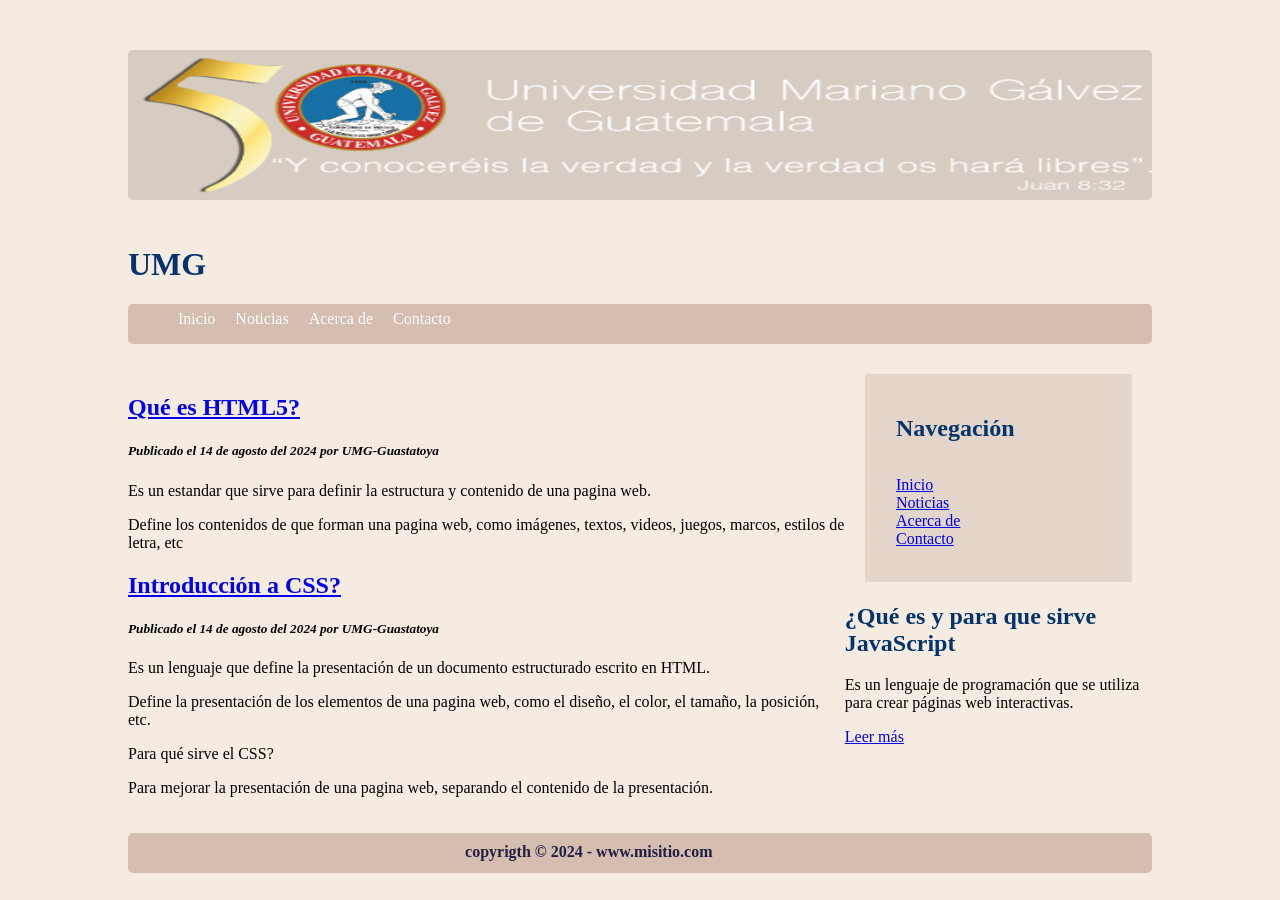
<file: Index.html>
<!DOCTYPE html>
<html lang="en">

<head>
    <meta charset="UTF-8">
    <meta name="viewport" content="width=device-width, initial-scale=1.0">
    <title>Ejemplo HTML5-CSS</title>
    <meta name="description" content="Mi primer Pagina Web CSS">
    <meta name="keywords" content="HTML5, CSS, web, Diseño Web, UMG">

    <link rel="stylesheet" href="../Content/style.css">

</head>

<body class="body">
    <header class="page-Header">
        <img src = "../img/logo.png" alt="UMG" class="logo">
        <h1 style="color : #03346E">UMG</h1>
        <nav>
            <ul>
                <li class="active"><a href="#">Inicio</a></li>
                <li><a href="#">Noticias</a></li>
                <li><a href="#">Acerca de</a></li>
                <li><a href="#">Contacto</a></li>
            </ul>
        </nav>
    </header>
    <!-- Adicionar el cuerpo de la pagina utilizando DIV's-->
    <div class="Main">
        <div class="content">
            <article class="Top">
                <header>
                    <h2 style="color :#03346E"><a href="#">Qué es HTML5?</a></h2>
                </header>
                <footer>
                    <h5><i>Publicado el 14 de agosto del 2024 por UMG-Guastatoya</i></h5>
                </footer>
                <content>
                    <p>Es un estandar que sirve para definir la estructura y contenido de una pagina web.</p>
                    <p>Define los contenidos de que forman una pagina web, como imágenes, textos, videos, juegos,
                        marcos, estilos de letra, etc</p>
                </content>
            </article>

            <article class="Bottom">
                <header>
                    <h2 style="color :#03346E" ><a href="#">Introducción a CSS?</a></h2>
                </header>
                <footer>
                    <h5><i>Publicado el 14 de agosto del 2024 por UMG-Guastatoya</i></h5>
                </footer>
                <content>
                    <p>Es un lenguaje que define la presentación de un documento estructurado escrito en HTML.</p>
                    <p>Define la presentación de los elementos de una pagina web, como el diseño, el color, el tamaño,
                        la
                        posición, etc.</p>
                    <p>Para qué sirve el CSS?</p>
                    <p>Para mejorar la presentación de una pagina web, separando el contenido de la presentación.</p>
                </content>
            </article>
            
        </div>
        <aside class="top-sidebar">
            <h2 style="color: #03346E">Navegación</h2>
            <ul class="navegation">
                <li><a href="#">Inicio</a></li>
                <li><a href="#">Noticias</a></li>
                <li><a href="#">Acerca de</a></li>
                <li><a href="#">Contacto</a></li>
            </ul>
        </aside>
        <aside class="bottom-sidebar">
            <div class="featured">
                <h2 style="color :#03346E">¿Qué es y para que sirve JavaScript</h2>
                <p>Es un lenguaje de programación que se utiliza para crear páginas web interactivas.</p>
                <a href="#">Leer más</a>
            </div>
        </aside>
    </div>

    <footer class="page-footer">
        <p>copyrigth &copy; 2024 - www.misitio.com</p>
    </footer>

</body>

</html>
</file>
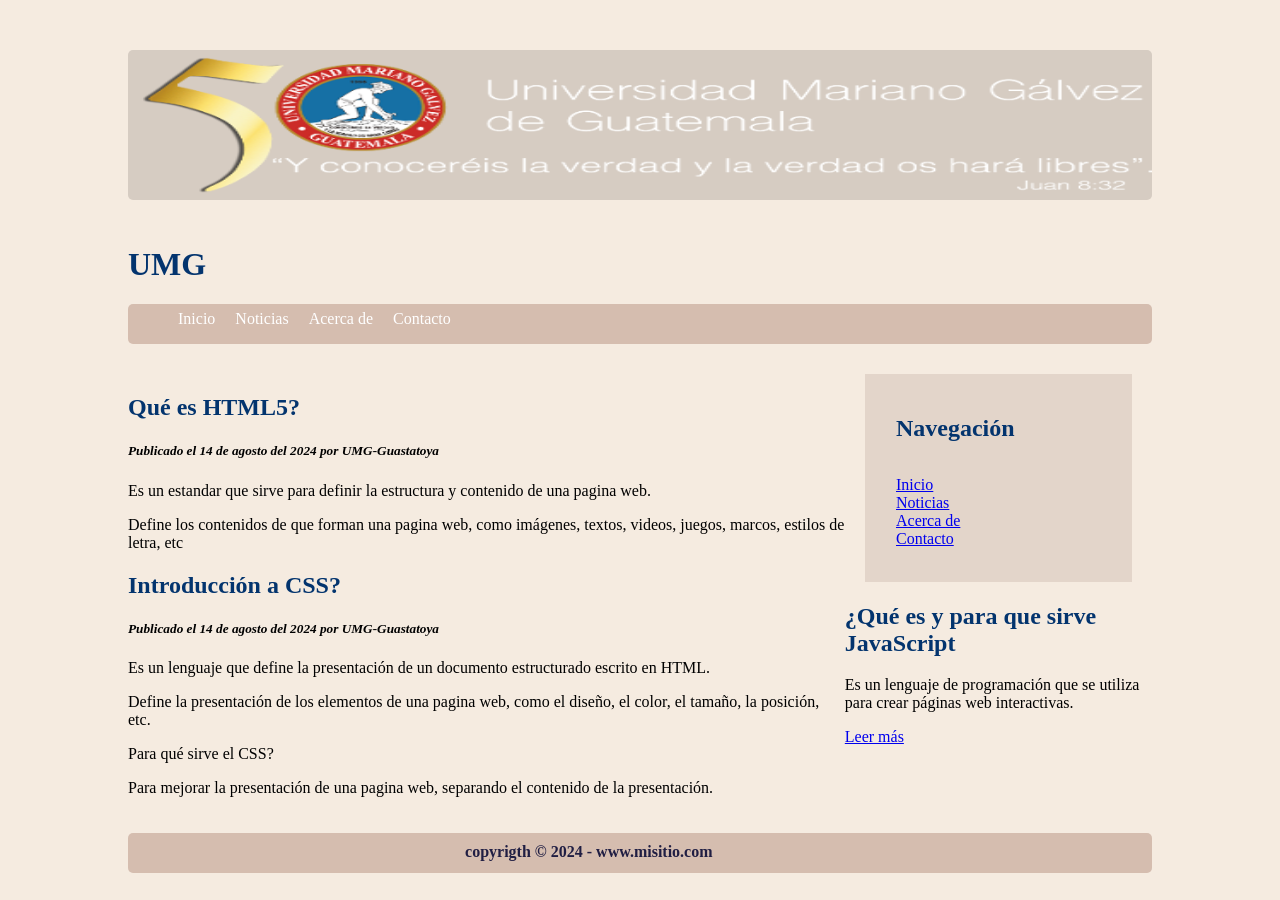
<file: View/Index.html>
<!DOCTYPE html>
<html lang="en">

<head>
    <meta charset="UTF-8">
    <meta name="viewport" content="width=device-width, initial-scale=1.0">
    <title>Ejemplo HTML5-CSS</title>
    <meta name="description" content="Mi primer Pagina Web CSS">
    <meta name="keywords" content="HTML5, CSS, web, Diseño Web, UMG">

    <link rel="stylesheet" href="../Content/style.css">

</head>

<body class="body">
    <header class="page-Header">
        <img src = "../img/logo.png" alt="UMG" class="logo">
        <h1 style="color : #03346E">UMG</h1>
        <nav>
            <ul>
                <li class="active"><a href="#">Inicio</a></li>
                <li><a href="#">Noticias</a></li>
                <li><a href="#">Acerca de</a></li>
                <li><a href="#">Contacto</a></li>
            </ul>
        </nav>
    </header>
    <!-- Adicionar el cuerpo de la pagina utilizando DIV's-->
    <div class="Main">
        <div class="content">
            <article class="Top">
                <header>
                    <h2 style="color :#03346E" <a href="#">Qué es HTML5?</a></h2>
                </header>
                <footer>
                    <h5><i>Publicado el 14 de agosto del 2024 por UMG-Guastatoya</i></h5>
                </footer>
                <content>
                    <p>Es un estandar que sirve para definir la estructura y contenido de una pagina web.</p>
                    <p>Define los contenidos de que forman una pagina web, como imágenes, textos, videos, juegos,
                        marcos, estilos de letra, etc</p>
                </content>
            </article>

            <article class="Bottom">
                <header>
                    <h2 style="color :#03346E"<a href="#">Introducción a CSS?</a></h2>
                </header>
                <footer>
                    <h5><i>Publicado el 14 de agosto del 2024 por UMG-Guastatoya</i></h5>
                </footer>
                <content>
                    <p>Es un lenguaje que define la presentación de un documento estructurado escrito en HTML.</p>
                    <p>Define la presentación de los elementos de una pagina web, como el diseño, el color, el tamaño,
                        la
                        posición, etc.</p>
                    <p>Para qué sirve el CSS?</p>
                    <p>Para mejorar la presentación de una pagina web, separando el contenido de la presentación.</p>
                </content>
            </article>
            
        </div>
        <aside class="top-sidebar">
            <h2 style="color: #03346E">Navegación</h2>
            <ul class="navegation">
                <li><a href="#">Inicio</a></li>
                <li><a href="#">Noticias</a></li>
                <li><a href="#">Acerca de</a></li>
                <li><a href="#">Contacto</a></li>
            </ul>
        </aside>
        <aside class="bottom-sidebar">
            <div class="featured">
                <h2 style="color :#03346E">¿Qué es y para que sirve JavaScript</h2>
                <p>Es un lenguaje de programación que se utiliza para crear páginas web interactivas.</p>
                <a href="#">Leer más</a>
            </div>
        </aside>
    </div>

    <footer class="page-footer">
        <p>copyrigth &copy; 2024 - www.misitio.com</p>
    </footer>

</body>

</html>
</file>
<file: Content/style.css>
body{
    clear : both;
    margin : 50px auto;
    width : 80%;
    text-align: left;
    background-color: #F5EBE0;
}

.main{
    background-color: #fff;
    border-radius: 5px;
    overflow: hidden;
    line-height: 30px;
}

.content{
    width: 70%;
    float: left;
}

.logo{
    width: 100%;
    height: 150px;
    background-color: #D6CCC2;
    border-radius: 5px;
    -moz-border-radius: 5px;
    -webkit-border-radius: 5px;
    margin-bottom: 2%;
}

/*Bar de Navigation*/
.page-Header nav{
    background-color: #D5BDAF;
    height: 40px;
    line-height: 30px;
    margin: 0 auto 30px auto;
    text-align: center;
    border-radius: 5px;
    -moz-border-radius: 5px;
    -webkit-border-radius: 5px; 
}

.page-Header nav ul{
    margin: 0 auto;
}

.page-Header nav ul li{
    float: left;
    display: inline;
}

.page-Header nav a:link, .pageHeader nav a:visited{
    color: #FFF;
    display: inline-block;
    height: 30px;
    text-decoration: none;
    padding: 0 10px;
}

.page-Header nav a:hover, .pageHeader nav a:active

.page-Header nav .active a link, .pageHeader nav .active a:visited{
    background-color: #2795b6;
    color: #FFF;
}

.main {
    overflow: hidden;
    line-height: 30px;
}

.top {
    margin-bottom: 3%;
}

.content {
    width: 70%;
    float: left;
}

.top-sidebar {
    width: 20%;
    float: left;
    margin-left: 2%;
    padding: 2% 3%;
    margin-bottom: 2%;
    background-color: #E3D5CA;
}

.navegation {
    display: block;
    list-style-position: inside;
    list-style-type: none;
    margin: 0;
    padding: 0.875em 0;
}

.botton-sidebar {
    width: 20%;
    float: left;
    margin-left: 2%;
    padding: 2% 3%;
}

.factured {
    background: none repeat scroll 0 0 #f2f2f2;
    border-color: #d9d9d9;
    border-style: solid;
    border-width: 1px;
    margin-bottom: 1.25em;
    padding: 1.25em ;

}

.page-footer {
    width: 100%;
    height: 40px;
    line-height: 5px;
    float: left;
    margin-top: 2%;
    margin-bottom: 2%;
    background-color: #D5BDAF;
    border-radius: 5px;
    -moz-border-radius: 5px;
    -webkit-border-radius: 5px;
    color: #201E43;
    text-align: center;
    font-weight: bold;
}

.page-footer p {
    width: 90%;
    margin: 90;
}
</file>
